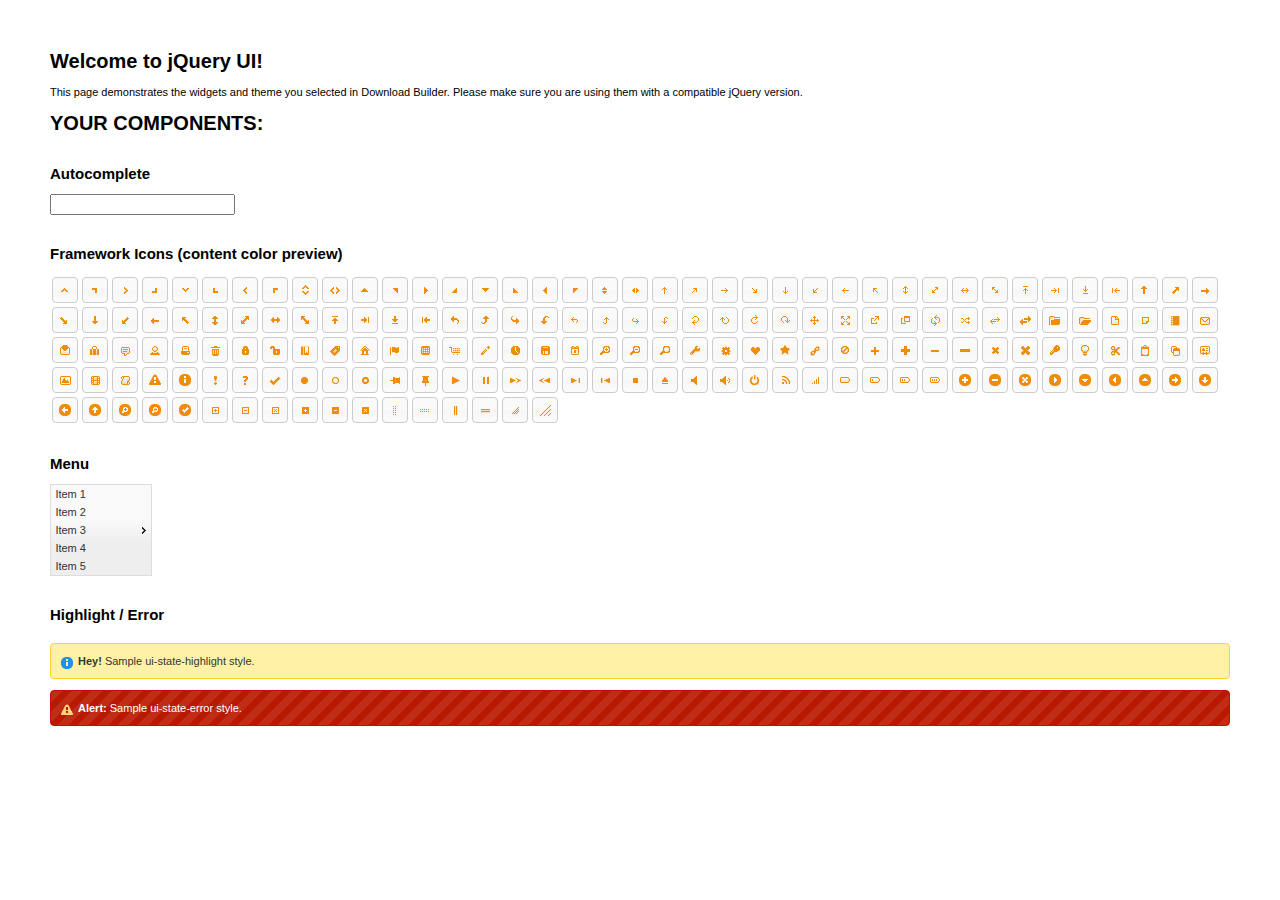
<file: ytParty/static/jquery-ui-1.11.2.custom/index.html>
<!doctype html>
<html lang="us">
<head>
	<meta charset="utf-8">
	<title>jQuery UI Example Page</title>
	<link href="jquery-ui.css" rel="stylesheet">
	<style>
	body{
		font: 62.5% "Trebuchet MS", sans-serif;
		margin: 50px;
	}
	.demoHeaders {
		margin-top: 2em;
	}
	#dialog-link {
		padding: .4em 1em .4em 20px;
		text-decoration: none;
		position: relative;
	}
	#dialog-link span.ui-icon {
		margin: 0 5px 0 0;
		position: absolute;
		left: .2em;
		top: 50%;
		margin-top: -8px;
	}
	#icons {
		margin: 0;
		padding: 0;
	}
	#icons li {
		margin: 2px;
		position: relative;
		padding: 4px 0;
		cursor: pointer;
		float: left;
		list-style: none;
	}
	#icons span.ui-icon {
		float: left;
		margin: 0 4px;
	}
	.fakewindowcontain .ui-widget-overlay {
		position: absolute;
	}
	select {
		width: 200px;
	}
	</style>
</head>
<body>

<h1>Welcome to jQuery UI!</h1>

<div class="ui-widget">
	<p>This page demonstrates the widgets and theme you selected in Download Builder. Please make sure you are using them with a compatible jQuery version.</p>
</div>

<h1>YOUR COMPONENTS:</h1>




<!-- Autocomplete -->
<h2 class="demoHeaders">Autocomplete</h2>
<div>
	<input id="autocomplete" title="type &quot;a&quot;">
</div>









<h2 class="demoHeaders">Framework Icons (content color preview)</h2>
<ul id="icons" class="ui-widget ui-helper-clearfix">
	<li class="ui-state-default ui-corner-all" title=".ui-icon-carat-1-n"><span class="ui-icon ui-icon-carat-1-n"></span></li>
	<li class="ui-state-default ui-corner-all" title=".ui-icon-carat-1-ne"><span class="ui-icon ui-icon-carat-1-ne"></span></li>
	<li class="ui-state-default ui-corner-all" title=".ui-icon-carat-1-e"><span class="ui-icon ui-icon-carat-1-e"></span></li>
	<li class="ui-state-default ui-corner-all" title=".ui-icon-carat-1-se"><span class="ui-icon ui-icon-carat-1-se"></span></li>
	<li class="ui-state-default ui-corner-all" title=".ui-icon-carat-1-s"><span class="ui-icon ui-icon-carat-1-s"></span></li>
	<li class="ui-state-default ui-corner-all" title=".ui-icon-carat-1-sw"><span class="ui-icon ui-icon-carat-1-sw"></span></li>
	<li class="ui-state-default ui-corner-all" title=".ui-icon-carat-1-w"><span class="ui-icon ui-icon-carat-1-w"></span></li>
	<li class="ui-state-default ui-corner-all" title=".ui-icon-carat-1-nw"><span class="ui-icon ui-icon-carat-1-nw"></span></li>
	<li class="ui-state-default ui-corner-all" title=".ui-icon-carat-2-n-s"><span class="ui-icon ui-icon-carat-2-n-s"></span></li>
	<li class="ui-state-default ui-corner-all" title=".ui-icon-carat-2-e-w"><span class="ui-icon ui-icon-carat-2-e-w"></span></li>
	<li class="ui-state-default ui-corner-all" title=".ui-icon-triangle-1-n"><span class="ui-icon ui-icon-triangle-1-n"></span></li>
	<li class="ui-state-default ui-corner-all" title=".ui-icon-triangle-1-ne"><span class="ui-icon ui-icon-triangle-1-ne"></span></li>
	<li class="ui-state-default ui-corner-all" title=".ui-icon-triangle-1-e"><span class="ui-icon ui-icon-triangle-1-e"></span></li>
	<li class="ui-state-default ui-corner-all" title=".ui-icon-triangle-1-se"><span class="ui-icon ui-icon-triangle-1-se"></span></li>
	<li class="ui-state-default ui-corner-all" title=".ui-icon-triangle-1-s"><span class="ui-icon ui-icon-triangle-1-s"></span></li>
	<li class="ui-state-default ui-corner-all" title=".ui-icon-triangle-1-sw"><span class="ui-icon ui-icon-triangle-1-sw"></span></li>
	<li class="ui-state-default ui-corner-all" title=".ui-icon-triangle-1-w"><span class="ui-icon ui-icon-triangle-1-w"></span></li>
	<li class="ui-state-default ui-corner-all" title=".ui-icon-triangle-1-nw"><span class="ui-icon ui-icon-triangle-1-nw"></span></li>
	<li class="ui-state-default ui-corner-all" title=".ui-icon-triangle-2-n-s"><span class="ui-icon ui-icon-triangle-2-n-s"></span></li>
	<li class="ui-state-default ui-corner-all" title=".ui-icon-triangle-2-e-w"><span class="ui-icon ui-icon-triangle-2-e-w"></span></li>
	<li class="ui-state-default ui-corner-all" title=".ui-icon-arrow-1-n"><span class="ui-icon ui-icon-arrow-1-n"></span></li>
	<li class="ui-state-default ui-corner-all" title=".ui-icon-arrow-1-ne"><span class="ui-icon ui-icon-arrow-1-ne"></span></li>
	<li class="ui-state-default ui-corner-all" title=".ui-icon-arrow-1-e"><span class="ui-icon ui-icon-arrow-1-e"></span></li>
	<li class="ui-state-default ui-corner-all" title=".ui-icon-arrow-1-se"><span class="ui-icon ui-icon-arrow-1-se"></span></li>
	<li class="ui-state-default ui-corner-all" title=".ui-icon-arrow-1-s"><span class="ui-icon ui-icon-arrow-1-s"></span></li>
	<li class="ui-state-default ui-corner-all" title=".ui-icon-arrow-1-sw"><span class="ui-icon ui-icon-arrow-1-sw"></span></li>
	<li class="ui-state-default ui-corner-all" title=".ui-icon-arrow-1-w"><span class="ui-icon ui-icon-arrow-1-w"></span></li>
	<li class="ui-state-default ui-corner-all" title=".ui-icon-arrow-1-nw"><span class="ui-icon ui-icon-arrow-1-nw"></span></li>
	<li class="ui-state-default ui-corner-all" title=".ui-icon-arrow-2-n-s"><span class="ui-icon ui-icon-arrow-2-n-s"></span></li>
	<li class="ui-state-default ui-corner-all" title=".ui-icon-arrow-2-ne-sw"><span class="ui-icon ui-icon-arrow-2-ne-sw"></span></li>
	<li class="ui-state-default ui-corner-all" title=".ui-icon-arrow-2-e-w"><span class="ui-icon ui-icon-arrow-2-e-w"></span></li>
	<li class="ui-state-default ui-corner-all" title=".ui-icon-arrow-2-se-nw"><span class="ui-icon ui-icon-arrow-2-se-nw"></span></li>
	<li class="ui-state-default ui-corner-all" title=".ui-icon-arrowstop-1-n"><span class="ui-icon ui-icon-arrowstop-1-n"></span></li>
	<li class="ui-state-default ui-corner-all" title=".ui-icon-arrowstop-1-e"><span class="ui-icon ui-icon-arrowstop-1-e"></span></li>
	<li class="ui-state-default ui-corner-all" title=".ui-icon-arrowstop-1-s"><span class="ui-icon ui-icon-arrowstop-1-s"></span></li>
	<li class="ui-state-default ui-corner-all" title=".ui-icon-arrowstop-1-w"><span class="ui-icon ui-icon-arrowstop-1-w"></span></li>
	<li class="ui-state-default ui-corner-all" title=".ui-icon-arrowthick-1-n"><span class="ui-icon ui-icon-arrowthick-1-n"></span></li>
	<li class="ui-state-default ui-corner-all" title=".ui-icon-arrowthick-1-ne"><span class="ui-icon ui-icon-arrowthick-1-ne"></span></li>
	<li class="ui-state-default ui-corner-all" title=".ui-icon-arrowthick-1-e"><span class="ui-icon ui-icon-arrowthick-1-e"></span></li>
	<li class="ui-state-default ui-corner-all" title=".ui-icon-arrowthick-1-se"><span class="ui-icon ui-icon-arrowthick-1-se"></span></li>
	<li class="ui-state-default ui-corner-all" title=".ui-icon-arrowthick-1-s"><span class="ui-icon ui-icon-arrowthick-1-s"></span></li>
	<li class="ui-state-default ui-corner-all" title=".ui-icon-arrowthick-1-sw"><span class="ui-icon ui-icon-arrowthick-1-sw"></span></li>
	<li class="ui-state-default ui-corner-all" title=".ui-icon-arrowthick-1-w"><span class="ui-icon ui-icon-arrowthick-1-w"></span></li>
	<li class="ui-state-default ui-corner-all" title=".ui-icon-arrowthick-1-nw"><span class="ui-icon ui-icon-arrowthick-1-nw"></span></li>
	<li class="ui-state-default ui-corner-all" title=".ui-icon-arrowthick-2-n-s"><span class="ui-icon ui-icon-arrowthick-2-n-s"></span></li>
	<li class="ui-state-default ui-corner-all" title=".ui-icon-arrowthick-2-ne-sw"><span class="ui-icon ui-icon-arrowthick-2-ne-sw"></span></li>
	<li class="ui-state-default ui-corner-all" title=".ui-icon-arrowthick-2-e-w"><span class="ui-icon ui-icon-arrowthick-2-e-w"></span></li>
	<li class="ui-state-default ui-corner-all" title=".ui-icon-arrowthick-2-se-nw"><span class="ui-icon ui-icon-arrowthick-2-se-nw"></span></li>
	<li class="ui-state-default ui-corner-all" title=".ui-icon-arrowthickstop-1-n"><span class="ui-icon ui-icon-arrowthickstop-1-n"></span></li>
	<li class="ui-state-default ui-corner-all" title=".ui-icon-arrowthickstop-1-e"><span class="ui-icon ui-icon-arrowthickstop-1-e"></span></li>
	<li class="ui-state-default ui-corner-all" title=".ui-icon-arrowthickstop-1-s"><span class="ui-icon ui-icon-arrowthickstop-1-s"></span></li>
	<li class="ui-state-default ui-corner-all" title=".ui-icon-arrowthickstop-1-w"><span class="ui-icon ui-icon-arrowthickstop-1-w"></span></li>
	<li class="ui-state-default ui-corner-all" title=".ui-icon-arrowreturnthick-1-w"><span class="ui-icon ui-icon-arrowreturnthick-1-w"></span></li>
	<li class="ui-state-default ui-corner-all" title=".ui-icon-arrowreturnthick-1-n"><span class="ui-icon ui-icon-arrowreturnthick-1-n"></span></li>
	<li class="ui-state-default ui-corner-all" title=".ui-icon-arrowreturnthick-1-e"><span class="ui-icon ui-icon-arrowreturnthick-1-e"></span></li>
	<li class="ui-state-default ui-corner-all" title=".ui-icon-arrowreturnthick-1-s"><span class="ui-icon ui-icon-arrowreturnthick-1-s"></span></li>
	<li class="ui-state-default ui-corner-all" title=".ui-icon-arrowreturn-1-w"><span class="ui-icon ui-icon-arrowreturn-1-w"></span></li>
	<li class="ui-state-default ui-corner-all" title=".ui-icon-arrowreturn-1-n"><span class="ui-icon ui-icon-arrowreturn-1-n"></span></li>
	<li class="ui-state-default ui-corner-all" title=".ui-icon-arrowreturn-1-e"><span class="ui-icon ui-icon-arrowreturn-1-e"></span></li>
	<li class="ui-state-default ui-corner-all" title=".ui-icon-arrowreturn-1-s"><span class="ui-icon ui-icon-arrowreturn-1-s"></span></li>
	<li class="ui-state-default ui-corner-all" title=".ui-icon-arrowrefresh-1-w"><span class="ui-icon ui-icon-arrowrefresh-1-w"></span></li>
	<li class="ui-state-default ui-corner-all" title=".ui-icon-arrowrefresh-1-n"><span class="ui-icon ui-icon-arrowrefresh-1-n"></span></li>
	<li class="ui-state-default ui-corner-all" title=".ui-icon-arrowrefresh-1-e"><span class="ui-icon ui-icon-arrowrefresh-1-e"></span></li>
	<li class="ui-state-default ui-corner-all" title=".ui-icon-arrowrefresh-1-s"><span class="ui-icon ui-icon-arrowrefresh-1-s"></span></li>
	<li class="ui-state-default ui-corner-all" title=".ui-icon-arrow-4"><span class="ui-icon ui-icon-arrow-4"></span></li>
	<li class="ui-state-default ui-corner-all" title=".ui-icon-arrow-4-diag"><span class="ui-icon ui-icon-arrow-4-diag"></span></li>
	<li class="ui-state-default ui-corner-all" title=".ui-icon-extlink"><span class="ui-icon ui-icon-extlink"></span></li>
	<li class="ui-state-default ui-corner-all" title=".ui-icon-newwin"><span class="ui-icon ui-icon-newwin"></span></li>
	<li class="ui-state-default ui-corner-all" title=".ui-icon-refresh"><span class="ui-icon ui-icon-refresh"></span></li>
	<li class="ui-state-default ui-corner-all" title=".ui-icon-shuffle"><span class="ui-icon ui-icon-shuffle"></span></li>
	<li class="ui-state-default ui-corner-all" title=".ui-icon-transfer-e-w"><span class="ui-icon ui-icon-transfer-e-w"></span></li>
	<li class="ui-state-default ui-corner-all" title=".ui-icon-transferthick-e-w"><span class="ui-icon ui-icon-transferthick-e-w"></span></li>
	<li class="ui-state-default ui-corner-all" title=".ui-icon-folder-collapsed"><span class="ui-icon ui-icon-folder-collapsed"></span></li>
	<li class="ui-state-default ui-corner-all" title=".ui-icon-folder-open"><span class="ui-icon ui-icon-folder-open"></span></li>
	<li class="ui-state-default ui-corner-all" title=".ui-icon-document"><span class="ui-icon ui-icon-document"></span></li>
	<li class="ui-state-default ui-corner-all" title=".ui-icon-document-b"><span class="ui-icon ui-icon-document-b"></span></li>
	<li class="ui-state-default ui-corner-all" title=".ui-icon-note"><span class="ui-icon ui-icon-note"></span></li>
	<li class="ui-state-default ui-corner-all" title=".ui-icon-mail-closed"><span class="ui-icon ui-icon-mail-closed"></span></li>
	<li class="ui-state-default ui-corner-all" title=".ui-icon-mail-open"><span class="ui-icon ui-icon-mail-open"></span></li>
	<li class="ui-state-default ui-corner-all" title=".ui-icon-suitcase"><span class="ui-icon ui-icon-suitcase"></span></li>
	<li class="ui-state-default ui-corner-all" title=".ui-icon-comment"><span class="ui-icon ui-icon-comment"></span></li>
	<li class="ui-state-default ui-corner-all" title=".ui-icon-person"><span class="ui-icon ui-icon-person"></span></li>
	<li class="ui-state-default ui-corner-all" title=".ui-icon-print"><span class="ui-icon ui-icon-print"></span></li>
	<li class="ui-state-default ui-corner-all" title=".ui-icon-trash"><span class="ui-icon ui-icon-trash"></span></li>
	<li class="ui-state-default ui-corner-all" title=".ui-icon-locked"><span class="ui-icon ui-icon-locked"></span></li>
	<li class="ui-state-default ui-corner-all" title=".ui-icon-unlocked"><span class="ui-icon ui-icon-unlocked"></span></li>
	<li class="ui-state-default ui-corner-all" title=".ui-icon-bookmark"><span class="ui-icon ui-icon-bookmark"></span></li>
	<li class="ui-state-default ui-corner-all" title=".ui-icon-tag"><span class="ui-icon ui-icon-tag"></span></li>
	<li class="ui-state-default ui-corner-all" title=".ui-icon-home"><span class="ui-icon ui-icon-home"></span></li>
	<li class="ui-state-default ui-corner-all" title=".ui-icon-flag"><span class="ui-icon ui-icon-flag"></span></li>
	<li class="ui-state-default ui-corner-all" title=".ui-icon-calculator"><span class="ui-icon ui-icon-calculator"></span></li>
	<li class="ui-state-default ui-corner-all" title=".ui-icon-cart"><span class="ui-icon ui-icon-cart"></span></li>
	<li class="ui-state-default ui-corner-all" title=".ui-icon-pencil"><span class="ui-icon ui-icon-pencil"></span></li>
	<li class="ui-state-default ui-corner-all" title=".ui-icon-clock"><span class="ui-icon ui-icon-clock"></span></li>
	<li class="ui-state-default ui-corner-all" title=".ui-icon-disk"><span class="ui-icon ui-icon-disk"></span></li>
	<li class="ui-state-default ui-corner-all" title=".ui-icon-calendar"><span class="ui-icon ui-icon-calendar"></span></li>
	<li class="ui-state-default ui-corner-all" title=".ui-icon-zoomin"><span class="ui-icon ui-icon-zoomin"></span></li>
	<li class="ui-state-default ui-corner-all" title=".ui-icon-zoomout"><span class="ui-icon ui-icon-zoomout"></span></li>
	<li class="ui-state-default ui-corner-all" title=".ui-icon-search"><span class="ui-icon ui-icon-search"></span></li>
	<li class="ui-state-default ui-corner-all" title=".ui-icon-wrench"><span class="ui-icon ui-icon-wrench"></span></li>
	<li class="ui-state-default ui-corner-all" title=".ui-icon-gear"><span class="ui-icon ui-icon-gear"></span></li>
	<li class="ui-state-default ui-corner-all" title=".ui-icon-heart"><span class="ui-icon ui-icon-heart"></span></li>
	<li class="ui-state-default ui-corner-all" title=".ui-icon-star"><span class="ui-icon ui-icon-star"></span></li>
	<li class="ui-state-default ui-corner-all" title=".ui-icon-link"><span class="ui-icon ui-icon-link"></span></li>
	<li class="ui-state-default ui-corner-all" title=".ui-icon-cancel"><span class="ui-icon ui-icon-cancel"></span></li>
	<li class="ui-state-default ui-corner-all" title=".ui-icon-plus"><span class="ui-icon ui-icon-plus"></span></li>
	<li class="ui-state-default ui-corner-all" title=".ui-icon-plusthick"><span class="ui-icon ui-icon-plusthick"></span></li>
	<li class="ui-state-default ui-corner-all" title=".ui-icon-minus"><span class="ui-icon ui-icon-minus"></span></li>
	<li class="ui-state-default ui-corner-all" title=".ui-icon-minusthick"><span class="ui-icon ui-icon-minusthick"></span></li>
	<li class="ui-state-default ui-corner-all" title=".ui-icon-close"><span class="ui-icon ui-icon-close"></span></li>
	<li class="ui-state-default ui-corner-all" title=".ui-icon-closethick"><span class="ui-icon ui-icon-closethick"></span></li>
	<li class="ui-state-default ui-corner-all" title=".ui-icon-key"><span class="ui-icon ui-icon-key"></span></li>
	<li class="ui-state-default ui-corner-all" title=".ui-icon-lightbulb"><span class="ui-icon ui-icon-lightbulb"></span></li>
	<li class="ui-state-default ui-corner-all" title=".ui-icon-scissors"><span class="ui-icon ui-icon-scissors"></span></li>
	<li class="ui-state-default ui-corner-all" title=".ui-icon-clipboard"><span class="ui-icon ui-icon-clipboard"></span></li>
	<li class="ui-state-default ui-corner-all" title=".ui-icon-copy"><span class="ui-icon ui-icon-copy"></span></li>
	<li class="ui-state-default ui-corner-all" title=".ui-icon-contact"><span class="ui-icon ui-icon-contact"></span></li>
	<li class="ui-state-default ui-corner-all" title=".ui-icon-image"><span class="ui-icon ui-icon-image"></span></li>
	<li class="ui-state-default ui-corner-all" title=".ui-icon-video"><span class="ui-icon ui-icon-video"></span></li>
	<li class="ui-state-default ui-corner-all" title=".ui-icon-script"><span class="ui-icon ui-icon-script"></span></li>
	<li class="ui-state-default ui-corner-all" title=".ui-icon-alert"><span class="ui-icon ui-icon-alert"></span></li>
	<li class="ui-state-default ui-corner-all" title=".ui-icon-info"><span class="ui-icon ui-icon-info"></span></li>
	<li class="ui-state-default ui-corner-all" title=".ui-icon-notice"><span class="ui-icon ui-icon-notice"></span></li>
	<li class="ui-state-default ui-corner-all" title=".ui-icon-help"><span class="ui-icon ui-icon-help"></span></li>
	<li class="ui-state-default ui-corner-all" title=".ui-icon-check"><span class="ui-icon ui-icon-check"></span></li>
	<li class="ui-state-default ui-corner-all" title=".ui-icon-bullet"><span class="ui-icon ui-icon-bullet"></span></li>
	<li class="ui-state-default ui-corner-all" title=".ui-icon-radio-off"><span class="ui-icon ui-icon-radio-off"></span></li>
	<li class="ui-state-default ui-corner-all" title=".ui-icon-radio-on"><span class="ui-icon ui-icon-radio-on"></span></li>
	<li class="ui-state-default ui-corner-all" title=".ui-icon-pin-w"><span class="ui-icon ui-icon-pin-w"></span></li>
	<li class="ui-state-default ui-corner-all" title=".ui-icon-pin-s"><span class="ui-icon ui-icon-pin-s"></span></li>
	<li class="ui-state-default ui-corner-all" title=".ui-icon-play"><span class="ui-icon ui-icon-play"></span></li>
	<li class="ui-state-default ui-corner-all" title=".ui-icon-pause"><span class="ui-icon ui-icon-pause"></span></li>
	<li class="ui-state-default ui-corner-all" title=".ui-icon-seek-next"><span class="ui-icon ui-icon-seek-next"></span></li>
	<li class="ui-state-default ui-corner-all" title=".ui-icon-seek-prev"><span class="ui-icon ui-icon-seek-prev"></span></li>
	<li class="ui-state-default ui-corner-all" title=".ui-icon-seek-end"><span class="ui-icon ui-icon-seek-end"></span></li>
	<li class="ui-state-default ui-corner-all" title=".ui-icon-seek-first"><span class="ui-icon ui-icon-seek-first"></span></li>
	<li class="ui-state-default ui-corner-all" title=".ui-icon-stop"><span class="ui-icon ui-icon-stop"></span></li>
	<li class="ui-state-default ui-corner-all" title=".ui-icon-eject"><span class="ui-icon ui-icon-eject"></span></li>
	<li class="ui-state-default ui-corner-all" title=".ui-icon-volume-off"><span class="ui-icon ui-icon-volume-off"></span></li>
	<li class="ui-state-default ui-corner-all" title=".ui-icon-volume-on"><span class="ui-icon ui-icon-volume-on"></span></li>
	<li class="ui-state-default ui-corner-all" title=".ui-icon-power"><span class="ui-icon ui-icon-power"></span></li>
	<li class="ui-state-default ui-corner-all" title=".ui-icon-signal-diag"><span class="ui-icon ui-icon-signal-diag"></span></li>
	<li class="ui-state-default ui-corner-all" title=".ui-icon-signal"><span class="ui-icon ui-icon-signal"></span></li>
	<li class="ui-state-default ui-corner-all" title=".ui-icon-battery-0"><span class="ui-icon ui-icon-battery-0"></span></li>
	<li class="ui-state-default ui-corner-all" title=".ui-icon-battery-1"><span class="ui-icon ui-icon-battery-1"></span></li>
	<li class="ui-state-default ui-corner-all" title=".ui-icon-battery-2"><span class="ui-icon ui-icon-battery-2"></span></li>
	<li class="ui-state-default ui-corner-all" title=".ui-icon-battery-3"><span class="ui-icon ui-icon-battery-3"></span></li>
	<li class="ui-state-default ui-corner-all" title=".ui-icon-circle-plus"><span class="ui-icon ui-icon-circle-plus"></span></li>
	<li class="ui-state-default ui-corner-all" title=".ui-icon-circle-minus"><span class="ui-icon ui-icon-circle-minus"></span></li>
	<li class="ui-state-default ui-corner-all" title=".ui-icon-circle-close"><span class="ui-icon ui-icon-circle-close"></span></li>
	<li class="ui-state-default ui-corner-all" title=".ui-icon-circle-triangle-e"><span class="ui-icon ui-icon-circle-triangle-e"></span></li>
	<li class="ui-state-default ui-corner-all" title=".ui-icon-circle-triangle-s"><span class="ui-icon ui-icon-circle-triangle-s"></span></li>
	<li class="ui-state-default ui-corner-all" title=".ui-icon-circle-triangle-w"><span class="ui-icon ui-icon-circle-triangle-w"></span></li>
	<li class="ui-state-default ui-corner-all" title=".ui-icon-circle-triangle-n"><span class="ui-icon ui-icon-circle-triangle-n"></span></li>
	<li class="ui-state-default ui-corner-all" title=".ui-icon-circle-arrow-e"><span class="ui-icon ui-icon-circle-arrow-e"></span></li>
	<li class="ui-state-default ui-corner-all" title=".ui-icon-circle-arrow-s"><span class="ui-icon ui-icon-circle-arrow-s"></span></li>
	<li class="ui-state-default ui-corner-all" title=".ui-icon-circle-arrow-w"><span class="ui-icon ui-icon-circle-arrow-w"></span></li>
	<li class="ui-state-default ui-corner-all" title=".ui-icon-circle-arrow-n"><span class="ui-icon ui-icon-circle-arrow-n"></span></li>
	<li class="ui-state-default ui-corner-all" title=".ui-icon-circle-zoomin"><span class="ui-icon ui-icon-circle-zoomin"></span></li>
	<li class="ui-state-default ui-corner-all" title=".ui-icon-circle-zoomout"><span class="ui-icon ui-icon-circle-zoomout"></span></li>
	<li class="ui-state-default ui-corner-all" title=".ui-icon-circle-check"><span class="ui-icon ui-icon-circle-check"></span></li>
	<li class="ui-state-default ui-corner-all" title=".ui-icon-circlesmall-plus"><span class="ui-icon ui-icon-circlesmall-plus"></span></li>
	<li class="ui-state-default ui-corner-all" title=".ui-icon-circlesmall-minus"><span class="ui-icon ui-icon-circlesmall-minus"></span></li>
	<li class="ui-state-default ui-corner-all" title=".ui-icon-circlesmall-close"><span class="ui-icon ui-icon-circlesmall-close"></span></li>
	<li class="ui-state-default ui-corner-all" title=".ui-icon-squaresmall-plus"><span class="ui-icon ui-icon-squaresmall-plus"></span></li>
	<li class="ui-state-default ui-corner-all" title=".ui-icon-squaresmall-minus"><span class="ui-icon ui-icon-squaresmall-minus"></span></li>
	<li class="ui-state-default ui-corner-all" title=".ui-icon-squaresmall-close"><span class="ui-icon ui-icon-squaresmall-close"></span></li>
	<li class="ui-state-default ui-corner-all" title=".ui-icon-grip-dotted-vertical"><span class="ui-icon ui-icon-grip-dotted-vertical"></span></li>
	<li class="ui-state-default ui-corner-all" title=".ui-icon-grip-dotted-horizontal"><span class="ui-icon ui-icon-grip-dotted-horizontal"></span></li>
	<li class="ui-state-default ui-corner-all" title=".ui-icon-grip-solid-vertical"><span class="ui-icon ui-icon-grip-solid-vertical"></span></li>
	<li class="ui-state-default ui-corner-all" title=".ui-icon-grip-solid-horizontal"><span class="ui-icon ui-icon-grip-solid-horizontal"></span></li>
	<li class="ui-state-default ui-corner-all" title=".ui-icon-gripsmall-diagonal-se"><span class="ui-icon ui-icon-gripsmall-diagonal-se"></span></li>
	<li class="ui-state-default ui-corner-all" title=".ui-icon-grip-diagonal-se"><span class="ui-icon ui-icon-grip-diagonal-se"></span></li>
</ul>












<!-- Menu -->
<h2 class="demoHeaders">Menu</h2>
<ul style="width:100px;" id="menu">
	<li>Item 1</li>
	<li>Item 2</li>
	<li>Item 3
		<ul>
			<li>Item 3-1</li>
			<li>Item 3-2</li>
			<li>Item 3-3</li>
			<li>Item 3-4</li>
			<li>Item 3-5</li>
		</ul>
	</li>
	<li>Item 4</li>
	<li>Item 5</li>
</ul>




<!-- Highlight / Error -->
<h2 class="demoHeaders">Highlight / Error</h2>
<div class="ui-widget">
	<div class="ui-state-highlight ui-corner-all" style="margin-top: 20px; padding: 0 .7em;">
		<p><span class="ui-icon ui-icon-info" style="float: left; margin-right: .3em;"></span>
		<strong>Hey!</strong> Sample ui-state-highlight style.</p>
	</div>
</div>
<br>
<div class="ui-widget">
	<div class="ui-state-error ui-corner-all" style="padding: 0 .7em;">
		<p><span class="ui-icon ui-icon-alert" style="float: left; margin-right: .3em;"></span>
		<strong>Alert:</strong> Sample ui-state-error style.</p>
	</div>
</div>

<script src="external/jquery/jquery.js"></script>
<script src="jquery-ui.js"></script>
<script>



var availableTags = [
	"ActionScript",
	"AppleScript",
	"Asp",
	"BASIC",
	"C",
	"C++",
	"Clojure",
	"COBOL",
	"ColdFusion",
	"Erlang",
	"Fortran",
	"Groovy",
	"Haskell",
	"Java",
	"JavaScript",
	"Lisp",
	"Perl",
	"PHP",
	"Python",
	"Ruby",
	"Scala",
	"Scheme"
];
$( "#autocomplete" ).autocomplete({
	source: availableTags
});

















$( "#menu" ).menu();






// Hover states on the static widgets
$( "#dialog-link, #icons li" ).hover(
	function() {
		$( this ).addClass( "ui-state-hover" );
	},
	function() {
		$( this ).removeClass( "ui-state-hover" );
	}
);
</script>
</body>
</html>
</file>
